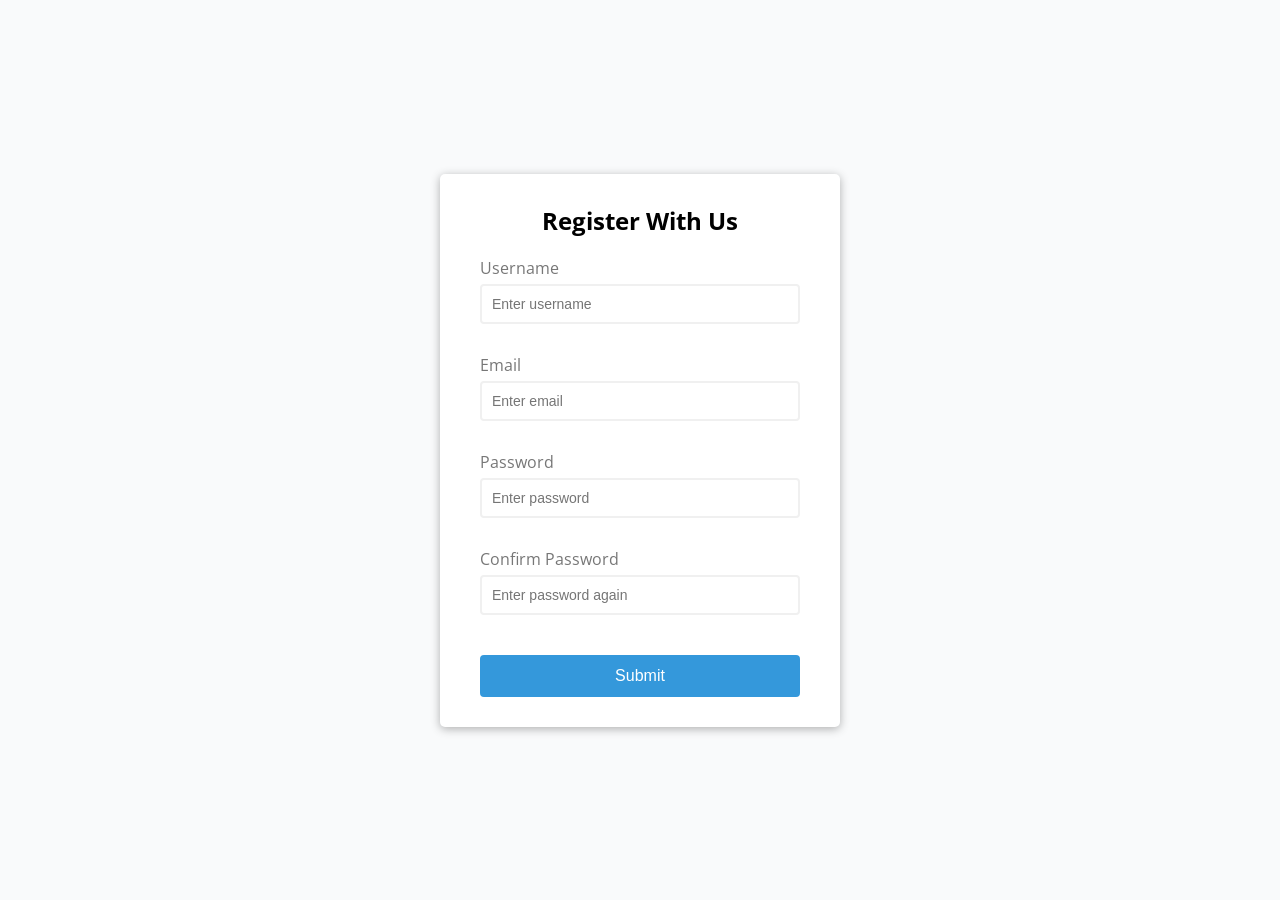
<file: Form Validator/index.html>
<!DOCTYPE html>
<html lang="en">
  <head>
    <meta charset="UTF-8" />
    <meta http-equiv="X-UA-Compatible" content="IE=edge" />
    <meta name="viewport" content="width=device-width, initial-scale=1.0" />
    <title>Form Validator</title>
    <link rel="stylesheet" href="style.css" />
  </head>
  <body>
    <div class="container">
      <form id="form" class="form">
        <h2>Register With Us</h2>
        <div class="form-control">
          <label for="username">Username</label>
          <input type="text" id="username" placeholder="Enter username" />
          <small>Error message</small>
        </div>
        <div class="form-control">
          <label for="email">Email</label>
          <input type="text" id="email" placeholder="Enter email" />
          <small>Error message</small>
        </div>
        <div class="form-control">
          <label for="password">Password</label>
          <input type="password" id="password" placeholder="Enter password" />
          <small>Error message</small>
        </div>
        <div class="form-control">
          <label for="password2">Confirm Password</label>
          <input type="password" id="password2" placeholder="Enter password again" />
          <small>Error message</small>
        </div>
        <button>Submit</button>
      </form>
    </div>

    <script src="script.js"></script>
  </body>
</html>
</file>
<file: Form Validator/style.css>
@import url("https://fonts.googleapis.com/css2?family=Open+Sans&display=swap");

:root {
  --success-color: #2ecc71;
  --error-color: #e74c3c;
}

* {
  box-sizing: border-box;
  margin: 0;
  padding: 0;
}

body {
  background-color: #f9fafb;
  font-family: "Open Sans", sans-serif;
  display: flex;
  justify-content: center;
  align-items: center;
  min-height: 100vh;
}

.container {
  background-color: #ffff;
  border-radius: 5px;
  box-shadow: 0 2px 10px rgba(0, 0, 0, 0.3);
  width: 400px;
}

h2 {
  text-align: center;
  margin-bottom: 20px;
}

.form {
  padding: 30px 40px;
}

.form-control {
  margin-bottom: 10px;
  padding-bottom: 20px;
  position: relative;
}

.form-control label {
  color: #777;
  display: block;
  margin-bottom: 5px;
}

.form-control input {
  border: 2px solid #f0f0f0;
  border-radius: 4px;
  display: block;
  width: 100%;
  padding: 10px;
  font-size: 14px;
}

.form-control input:focus {
  outline: 0;
  border-color: #777;
}

.form-control.success input {
  border-color: var(--success-color);
}

.form-control.error input {
  border-color: var(--error-color);
}

.form-control small {
  position: absolute;
  bottom: 0;
  left: 0;
  visibility: hidden;
}

.form-control.success small {
  color: var(--success-color);
  visibility: visible;
}

.form-control.error small {
  color: var(--error-color);
  visibility: visible;
}

.form button {
  cursor: pointer;
  background-color: #3498db;
  border: 2px solid #3498db;
  border-radius: 4px;
  color: #fff;
  display: block;
  font-size: 16px;
  padding: 10px;
  margin-top: 20px;
  width: 100%;
}
</file>
